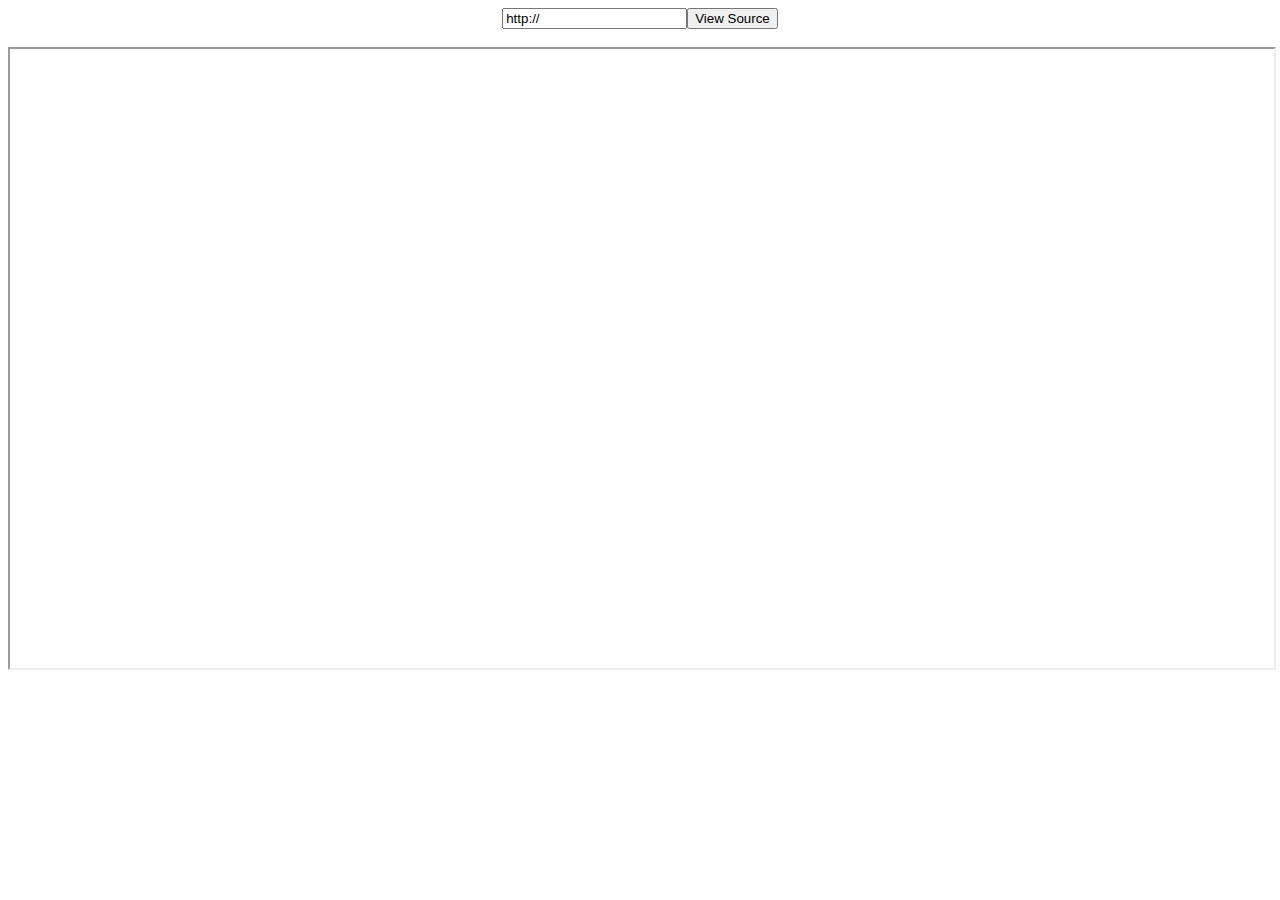
<file: apis/sourceviewerdemo.html>
<html>
<head>
<title>SV Demo</title>
<script type="text/javascript">
function APIURL(){
var url = document.getElementById('url').value
var api = 'http://test.serepo.site88.net/apis/sv.php?url='+url
document.getElementById('iframe').src = api
}
</script>
</head>
<body style="text-align:center">
<input type="text" value="http://" id="url"/><input type="button" value="View Source" onclick="APIURL()"/>
<br/>
<br/>
<iframe src="" style="width:100%; height:70%" id="iframe">
Your browser does not support iframes.
</iframe>
</body>
</html>
</file>
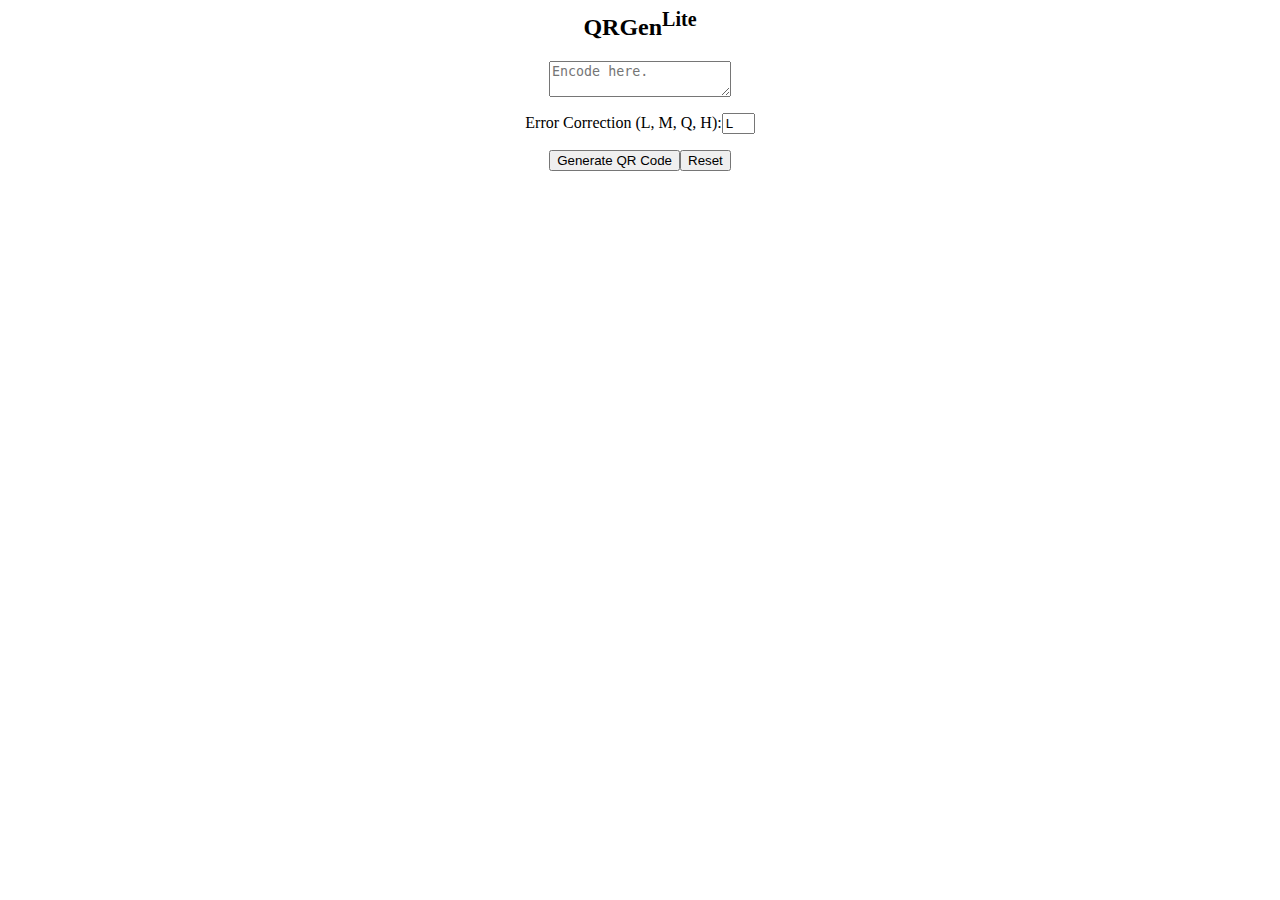
<file: qrgen & qrgenlite/qrgenlite.html>
<html>
<!--
Copyright (c) 2012 SeRepo

Permission is hereby granted, free of charge, to any person obtaining a copy of this software and associated documentation files (the "Software"), to deal in the Software without restriction, including without limitation the rights to use, copy, modify, merge, publish, distribute, sublicense, and/or sell copies of the Software, and to permit persons to whom the Software is furnished to do so, subject to the following conditions:

The above copyright notice and this permission notice shall be included in all copies or substantial portions of the Software.

THE SOFTWARE IS PROVIDED "AS IS", WITHOUT WARRANTY OF ANY KIND, EXPRESS OR IMPLIED, INCLUDING BUT NOT LIMITED TO THE WARRANTIES OF MERCHANTABILITY, FITNESS FOR A PARTICULAR PURPOSE AND NONINFRINGEMENT. IN NO EVENT SHALL THE AUTHORS OR COPYRIGHT HOLDERS BE LIABLE FOR ANY CLAIM, DAMAGES OR OTHER LIABILITY, WHETHER IN AN ACTION OF CONTRACT, TORT OR OTHERWISE, ARISING FROM, OUT OF OR IN CONNECTION WITH THE SOFTWARE OR THE USE OR OTHER DEALINGS IN THE SOFTWARE.
-->
<head>
<title>QRGenLite</title>
<meta name="viewport" content="user-scalable=no, initial-scale=1.0, maximum-scale=1.0"/>
<link rel="apple-touch-icon-precomposed" href="qrgenlite.jpg"/>
</head>
<body style="text-align:center; -webkit-text-size-adjust: none;">
<h2>QRGen<sup>Lite</sup></h2>
<form method="post" action="https://chart.googleapis.com/chart">
<input type="hidden" name="cht" value="qr"/>
<input type="hidden" name="chs" value="150x150"/>
<textarea name="chl" id="text" placeholder="Encode here."></textarea>
<br/>
<p>Error Correction (L, M, Q, H):<input type="text" size="1" name="chld" id="corr" value="L"/></p>
<input type="submit" value="Generate QR Code"/><input type="button" value="Reset" onclick="document.getElementById('text').value = ''; document.getElementById('level').value = 1"/>
</form>
</body>
</html>
</file>
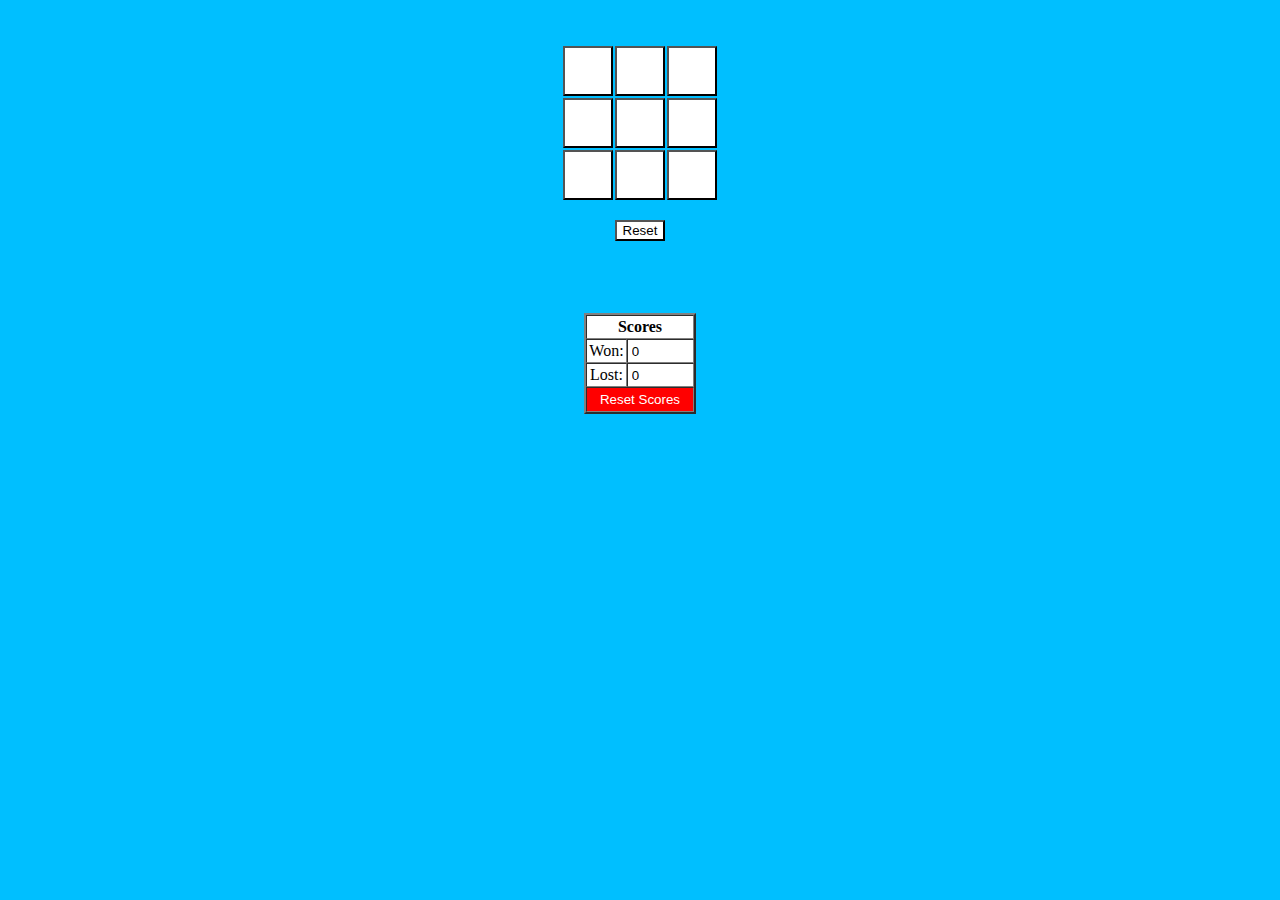
<file: tictactoe/tictac-desktop.html>
<html manifest="tictac-desktop.appcache">
<!--
Copyright (c) 2012 SeRepo

Permission is hereby granted, free of charge, to any person obtaining a copy of this software and associated documentation files (the "Software"), to deal in the Software without restriction, including without limitation the rights to use, copy, modify, merge, publish, distribute, sublicense, and/or sell copies of the Software, and to permit persons to whom the Software is furnished to do so, subject to the following conditions:

The above copyright notice and this permission notice shall be included in all copies or substantial portions of the Software.

THE SOFTWARE IS PROVIDED "AS IS", WITHOUT WARRANTY OF ANY KIND, EXPRESS OR IMPLIED, INCLUDING BUT NOT LIMITED TO THE WARRANTIES OF MERCHANTABILITY, FITNESS FOR A PARTICULAR PURPOSE AND NONINFRINGEMENT. IN NO EVENT SHALL THE AUTHORS OR COPYRIGHT HOLDERS BE LIABLE FOR ANY CLAIM, DAMAGES OR OTHER LIABILITY, WHETHER IN AN ACTION OF CONTRACT, TORT OR OTHERWISE, ARISING FROM, OUT OF OR IN CONNECTION WITH THE SOFTWARE OR THE USE OR OTHER DEALINGS IN THE SOFTWARE.
-->
	<head>
<link REL="SHORTCUT ICON" HREF="favicon.ico"/>
		<script type="text/javascript">
			// Original JavaScript code by Chirp Internet: www.chirp.com.au
			// Please acknowledge use of this code by including this header.
			var today = new Date();
			var expiry = new Date(today.getTime() + 31536000000); // plus 365 days
			var expired = new Date(today.getTime() - 24 * 3600 * 1000); // less 24 hours
			function setCookie(name, value){
				document.cookie=name + "=" + escape(value) + "; path=/; expires=" + expiry.toGMTString();
			}
			function storeValues(form){
				setCookie("win", document.getElementById('win').value);
				setCookie("lose", document.getElementById('lose').value);
				return true;
			}
			function loadCookies(){
				if(win = getCookie("win")) document.getElementById('win').value = win;
				if(lose = getCookie("lose")) document.getElementById('lose').value = lose;
			}
			function deleteCookie(name){
				document.cookie=name + "=null; path=/; expires=" + expired.toGMTString();
			}
			function getCookie(name){
				var re = new RegExp(name + "=([^;]+)");
				var value = re.exec(document.cookie);
				return (value != null) ? unescape(value[1]) : null;
			}
			function onLoadStuff(){
				loadCookies();
				deleteCookie(win);
				deleteCookie(lose);
				storeValues(tic);
				loadCookies();
			}
			function resetScoreStuff(){
				resetScore();
				deleteCookie(win);
				deleteCookie(lose);
				storeValues(tic);
				loadCookies();
			}
			function saveScoreAuto(){
				deleteCookie(win);
				deleteCookie(lose);
				storeValues(tic);
			}
if ("ontouchstart" in document.documentElement)
{
  window.location.href="http://test.serepo.site88.net/tictac-mobile.html"
}
		</script>
		<script type="text/javascript" src="tictac.js"></script>
	</head>
	<body onLoad="onLoadStuff()" style="background-color:deepskyblue">
		<FORM NAME="tic" align="center" style="-webkit-touch-callout: none; -webkit-tap-highlight-color: rgba(0,0,0,0); -webkit-text-size-adjust: none; -webkit-user-select: none;">
			<br/>
			<br/>
			<table border="0" cellpadding="0" align="center">
				<tr>
					<td>
						<INPUT TYPE="button" style="font-size:11pt; -webkit-tap-highlight-color: rgba(0,0,0,0);border-radius: 0; -webkit-border-radius: 0; -webkit-appearance:none; background-color:white" NAME="sqr1" class="tictac" value="     " onClick="if(document.tic.sqr1.value == '     ' && turn == 0 && mode == 1) {document.tic.sqr1.value = ' X '; sqr1T = 1; turn = 1; vari(); check();} else if(document.tic.sqr1.value == '     ' && turn == 1 && mode == 2) {document.tic.sqr1.value = ' X '; sqr1T = 1; turn = 0; vari(); player1Check()} else if(document.tic.sqr1.value == '     ' && turn == 0 && mode == 2) {document.tic.sqr1.value = ' O '; sqr1T = 1; turn = 1; vari(); player1Check()} drawCheck()" />
					</td>
					<td>
						<INPUT TYPE="button" style="font-size:11pt; -webkit-tap-highlight-color: rgba(0,0,0,0);border-radius: 0; -webkit-border-radius: 0; -webkit-appearance:none; background-color:white" NAME="sqr2" class="tictac" value="     " onClick="if(document.tic.sqr2.value == '     ' && turn == 0 && mode == 1) {document.tic.sqr2.value = ' X '; sqr2T = 1; turn = 1; vari(); check();} else if(document.tic.sqr2.value == '     ' && turn == 1 && mode == 2) {document.tic.sqr2.value = ' X '; sqr2T = 1; turn = 0; vari(); player1Check()} else if(document.tic.sqr2.value == '     ' && turn == 0 && mode == 2) {document.tic.sqr2.value = ' O '; sqr2T = 1; turn = 1; vari(); player1Check()} drawCheck()" />
					</td>
					<td>
						<INPUT TYPE="button" style="font-size:11pt; -webkit-tap-highlight-color: rgba(0,0,0,0);border-radius: 0; -webkit-border-radius: 0; -webkit-appearance:none; background-color:white" NAME="sqr3" class="tictac" value="     " onClick="if(document.tic.sqr3.value == '     ' && turn == 0 && mode == 1) {document.tic.sqr3.value = ' X '; sqr3T = 1; turn = 1; vari(); check();} else if(document.tic.sqr3.value == '     ' && turn == 1 && mode == 2) {document.tic.sqr3.value = ' X '; sqr3T = 1; turn = 0; vari(); player1Check()} else if(document.tic.sqr3.value == '     ' && turn == 0 && mode == 2) {document.tic.sqr3.value = ' O '; sqr3T = 1; turn = 1; vari(); player1Check()} drawCheck()" />
					</td>
				</tr>
				<tr>
					<td>
						<INPUT TYPE="button" style="font-size:11pt; -webkit-tap-highlight-color: rgba(0,0,0,0);border-radius: 0; -webkit-border-radius: 0; -webkit-appearance:none; background-color:white" NAME="sqr4" class="tictac" value="     " onClick="if(document.tic.sqr4.value == '     ' && turn == 0 && mode == 1) {document.tic.sqr4.value = ' X '; sqr4T = 1; turn = 1; vari(); check();} else if(document.tic.sqr4.value == '     ' && turn == 1 && mode == 2) {document.tic.sqr4.value = ' X '; sqr4T = 1; turn = 0; vari(); player1Check()} else if(document.tic.sqr4.value == '     ' && turn == 0 && mode == 2) {document.tic.sqr4.value = ' O '; sqr4T = 1; turn = 1; vari(); player1Check()} drawCheck()" />
					</td>
					<td>
						<INPUT TYPE="button" style="font-size:11pt; -webkit-tap-highlight-color: rgba(0,0,0,0);border-radius: 0; -webkit-border-radius: 0; -webkit-appearance:none; background-color:white" NAME="sqr5" class="tictac" value="     " onClick="if(document.tic.sqr5.value == '     ' && turn == 0 && mode == 1) {document.tic.sqr5.value = ' X '; sqr5T = 1; turn = 1; vari(); check();} else if(document.tic.sqr5.value == '     ' && turn == 1 && mode == 2) {document.tic.sqr5.value = ' X '; sqr5T = 1; turn = 0; vari(); player1Check()} else if(document.tic.sqr5.value == '     ' && turn == 0 && mode == 2) {document.tic.sqr5.value = ' O '; sqr5T = 1; turn = 1; vari(); player1Check()} drawCheck()" />
					</td>
					<td>
						<INPUT TYPE="button" style="font-size:11pt; -webkit-tap-highlight-color: rgba(0,0,0,0);border-radius: 0; -webkit-border-radius: 0; -webkit-appearance:none; background-color:white" NAME="sqr6" class="tictac" value="     " onClick="if(document.tic.sqr6.value == '     ' && turn == 0 && mode == 1) {document.tic.sqr6.value = ' X '; sqr6T = 1; turn = 1; vari(); check();} else if(document.tic.sqr6.value == '     ' && turn == 1 && mode == 2) {document.tic.sqr6.value = ' X '; sqr6T = 1; turn = 0; vari(); player1Check()} else if(document.tic.sqr6.value == '     ' && turn == 0 && mode == 2) {document.tic.sqr6.value = ' O '; sqr6T = 1; turn = 1; vari(); player1Check()} drawCheck()" />
					</td>
				</tr>
				<tr>
					<td>
						<INPUT TYPE="button" style="font-size:11pt; -webkit-tap-highlight-color: rgba(0,0,0,0);border-radius: 0; -webkit-border-radius: 0; -webkit-appearance:none; background-color:white" NAME="sqr7" class="tictac" value="     " onClick="if(document.tic.sqr7.value == '     ' && turn == 0 && mode == 1) {document.tic.sqr7.value = ' X '; sqr7T = 1; turn = 1; vari(); check();} else if(document.tic.sqr7.value == '     ' && turn == 1 && mode == 2) {document.tic.sqr7.value = ' X '; sqr7T = 1; turn = 0; vari(); player1Check()} else if(document.tic.sqr7.value == '     ' && turn == 0 && mode == 2) {document.tic.sqr7.value = ' O '; sqr7T = 1; turn = 1; vari(); player1Check()} drawCheck()" />
					</td>
					<td>
						<INPUT TYPE="button" style="font-size:11pt; -webkit-tap-highlight-color: rgba(0,0,0,0);border-radius: 0; -webkit-border-radius: 0; -webkit-appearance:none; background-color:white" NAME="sqr8" class="tictac" value="     " onClick="if(document.tic.sqr8.value == '     ' && turn == 0 && mode == 1) {document.tic.sqr8.value = ' X '; sqr8T = 1; turn = 1; vari(); check();} else if(document.tic.sqr8.value == '     ' && turn == 1 && mode == 2) {document.tic.sqr8.value = ' X '; sqr8T = 1; turn = 0; vari(); player1Check()} else if(document.tic.sqr8.value == '     ' && turn == 0 && mode == 2) {document.tic.sqr8.value = ' O '; sqr8T = 1; turn = 1; vari(); player1Check()} drawCheck()" />
					</td>
					<td>
						<INPUT TYPE="button" style="font-size:11pt; -webkit-tap-highlight-color: rgba(0,0,0,0);border-radius: 0; -webkit-border-radius: 0; -webkit-appearance:none; background-color:white" NAME="sqr9" class="tictac" value="     " onClick="if(document.tic.sqr9.value == '     ' && turn == 0 && mode == 1) {document.tic.sqr9.value = ' X '; sqr9T = 1; turn = 1; vari(); check();} else if(document.tic.sqr9.value == '     ' && turn == 1 && mode == 2) {document.tic.sqr9.value = ' X '; sqr9T = 1; turn = 0; vari(); player1Check()} else if(document.tic.sqr9.value == '     ' && turn == 0 && mode == 2) {document.tic.sqr9.value = ' O '; sqr9T = 1; turn = 1; vari(); player1Check()} drawCheck()" />
					</td>
				</tr>
			</table>
			</br>
            <table border="0" cellpadding="0" cellspacing="0" align="center"><!-- this table is for Internet Explorer (it sucks, doesn't read html properly) -->
				<tr>
					<td>
						<input type="button" name="meh1" style="font-size:10pt; -webkit-tap-highlight-color: rgba(0,0,0,0);-webkit-appearance:none; background-color:white" value="Reset" onClick="resetter()"/>
					</td>
				</tr>
			</table>
			<br/>
			<br/>
			<br/>
			<br/>
			<table border="2" cellspacing="0" cellpadding="2" align="center" style="background-color:white">
				<tr>
					<th colspan="4" align="center">Scores</th>
				</tr>
				<tr>
					<td align="center">
						<p>Won:</p>
					</td>
					<td>
						<input type="text" onClick="" value="0" size="5" id="win" readonly="readonly" style="-webkit-appearance:none; -webkit-tap-highlight-color: rgba(0,0,0,0); border-style:none; -webkit-border-style:none"/>
					</td>
				</tr>
				<tr>
					<td align="center">
						<p>Lost:</p>
					</td>
					<td>
						<input type="text" onClick="" value="0" size="5" id="lose" readonly="readonly" style="-webkit-appearance:none; -webkit-tap-highlight-color: rgba(0,0,0,0); border-style:none; -webkit-border-style:none"/>
					</td>
				</tr>
				<tr>
					<td colspan="3" align="center" name="meh2" style="padding:0px; height:25px"><input type="button" value="Reset Scores" onClick="resetScoreStuff()" style="width:100%; height:100%; -webkit-appearance:none; -webkit-tap-highlight-color: rgba(0,0,0,0); border-style:none; -webkit-border-style:none; border-radius: 0; -webkit-border-radius: 0; background-color:red; color:white"/></td>
				</tr>
			</table>
		</form>
	</body>
</html>
</file>
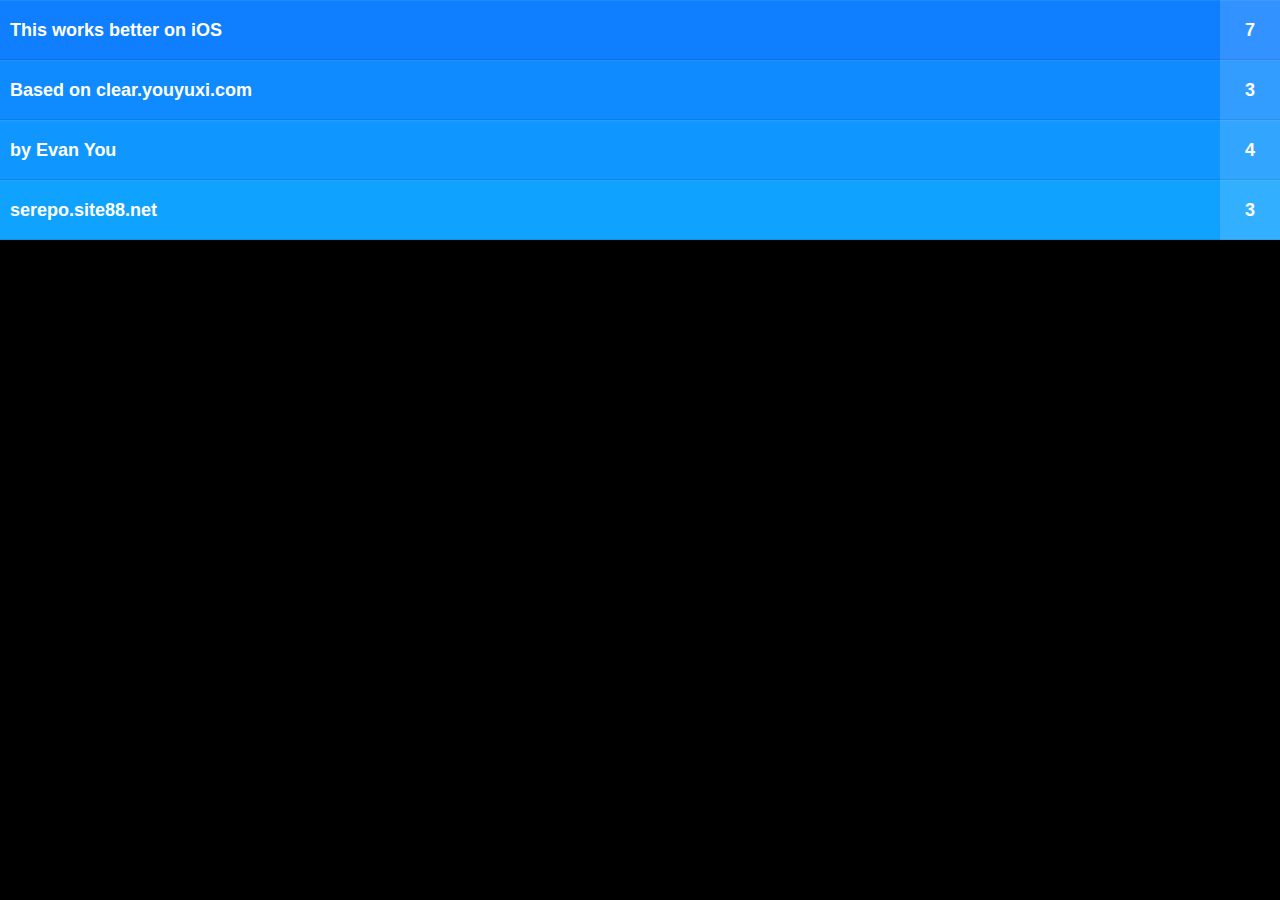
<file: webapps/html5clear/clear.html>
<!DOCTYPE html>
<html>
	<head>
		<title>HTML5 Clear</title>
		<meta http-equiv="Content-Type" content="text/html; charset=UTF-8">
                <link rel="apple-touch-icon-precomposed" href="clear.jpg">
		<meta name="viewport" content="width=device-width, initial-scale=1, maximum-scale=1, user-scalable=no">
		<link rel="stylesheet" href="css/style.css" type="text/css" media="screen">
		<script src="js/zepto.js"></script>
		<script src="js/app.js"></script>
	</head>
	<body>
		<img id="check" src="img/check.png"/>
		<img id="cross" src="img/cross.png"/>
		<div id="wrapper">
		</div>
	</body>
</html>
</file>
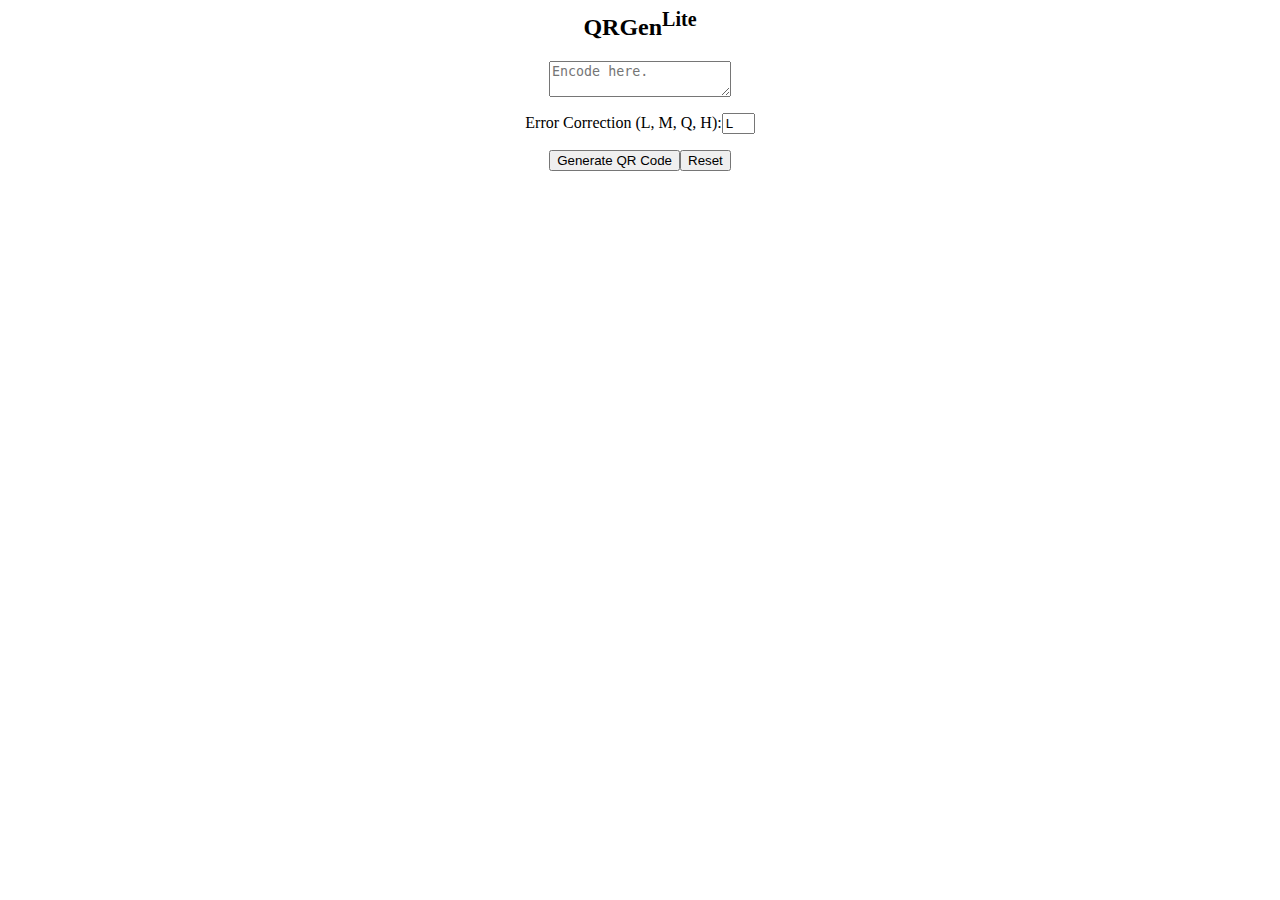
<file: webapps/qrgen & qrgenlite/qrgenlite.html>
<html manifest="qrgen.appcache">
<!--
Copyright (c) 2012 SeRepo

Permission is hereby granted, free of charge, to any person obtaining a copy of this software and associated documentation files (the "Software"), to deal in the Software without restriction, including without limitation the rights to use, copy, modify, merge, publish, distribute, sublicense, and/or sell copies of the Software, and to permit persons to whom the Software is furnished to do so, subject to the following conditions:

The above copyright notice and this permission notice shall be included in all copies or substantial portions of the Software.

THE SOFTWARE IS PROVIDED "AS IS", WITHOUT WARRANTY OF ANY KIND, EXPRESS OR IMPLIED, INCLUDING BUT NOT LIMITED TO THE WARRANTIES OF MERCHANTABILITY, FITNESS FOR A PARTICULAR PURPOSE AND NONINFRINGEMENT. IN NO EVENT SHALL THE AUTHORS OR COPYRIGHT HOLDERS BE LIABLE FOR ANY CLAIM, DAMAGES OR OTHER LIABILITY, WHETHER IN AN ACTION OF CONTRACT, TORT OR OTHERWISE, ARISING FROM, OUT OF OR IN CONNECTION WITH THE SOFTWARE OR THE USE OR OTHER DEALINGS IN THE SOFTWARE.
-->
<head>
<title>QRGenLite</title>
<meta name="description" content="QRGenLite is a lightweight version of QRGen."/>
<meta name="keywords" content="serepo, repo, repository, random, open source, free, qrspace, html, google, google api, google chart, google chart tools, google infographics, infographics, google chart tools infographics, css, javascript, project, js, open, source, jscript, comics, qr, projects, flash projects, flash, weebly, javascript tests, webpage, website, site88, ios, ios web apps, web apps, webapps, site88, seblog, wordpress, blog, git, github, github repo, safari, mobile safari, appcache, cache, htmledit, html editor, lightweight, html snippet, html snippets, html tester" />
<meta name="viewport" content="user-scalable=no, initial-scale=1.0, maximum-scale=1.0"/>
<link rel="apple-touch-icon-precomposed" href="qrgenlite.jpg"/>
<script type="text/javascript">
function checkOnline(){
if (navigator.onLine){
document.getElementById('form').submit();
}
else {
alert('You need an Internet connection to generate QR codes.');
}
}
</script>
</head>
<body style="text-align:center; -webkit-text-size-adjust: none;">
<h2>QRGen<sup>Lite</sup></h2>
<form method="post" action="https://chart.googleapis.com/chart" id="form">
<input type="hidden" name="cht" value="qr"/>
<input type="hidden" name="chs" value="150x150"/>
<textarea name="chl" id="text" placeholder="Encode here."></textarea>
<br/>
<p>Error Correction (L, M, Q, H):<input type="text" size="1" name="chld" id="corr" value="L"/></p>
<input type="button" value="Generate QR Code" onclick="checkOnline()"/><input type="button" value="Reset" onclick="document.getElementById('text').value = ''; document.getElementById('corr').value = 'L'"/>
</form>
</body>
</html>
</file>
<file: webapps/html5clear/css/style.css>
.drag{-webkit-transition:all 0 cubic-bezier(0, 0, 0.2, 1) !important;}
.dragged{z-index:999 !important;box-shadow:0 1px 8px rgba(0, 0, 0, 0.3);-webkit-transition:all 0 cubic-bezier(0, 0, 0.2, 1) !important;}
.slow{-webkit-transition:all 0.35s ease-in-out !important;}
.medium{-webkit-transition:all 0.25s ease-in-out !important;}
.fast{-webkit-transition:all .15s ease !important;}
.bottom{z-index:999 !important;-webkit-transform-origin:50% 0%;-webkit-transform:rotatex(-100deg);opacity:.3;}
.top{z-index:999 !important;-webkit-transform-origin:50% 100%;-webkit-transform:rotatex(85deg);margin-bottom:-60px;position:relative;top:-60px;opacity:.3;}
body{width:100%;padding:0;margin:0;background-color:#000;color:#fff;font-family:"Helvetica Neue",Helvetica,Arial,sans-serif;overflow-x:hidden;}
ul{margin:0;padding:0;list-style-type:none;}
a{color:#fff;text-decoration:none;}
#wrapper{overflow-x:hidden;overflow-y:scroll;}
#check,#cross{display:block;width:55px;height:60px;position:absolute;-webkit-transition:opacity 0 cubic-bezier(0, 0, 0.2, 1),-webkit-transform 0 cubic-bezier(0, 0, 0.2, 1);-webkit-perspective:0;-webkit-backface-visibility:hidden;display:none;}
#check{left:0;}
#cross{right:0;}
#home,#listview{position:absolute;width:100%;height:100%;top:0;left:0;-webkit-transition:-webkit-transform 0.15s ease,opacity 0.15s ease;-webkit-perspective:1000;-webkit-backface-visibility:hidden;}#home li.addmore,#listview li.addmore{line-height:60px;text-align:center;font-weight:bold;font-size:18px;color:#ccc;z-index:0;margin-bottom:-60px;}
#home{z-index:2;}
#listview{z-index:1;}
.list,.todo{height:60px;-webkit-user-select:none;-webkit-transition:all .1s ease;-webkit-perspective:0;-webkit-backface-visibility:hidden;position:relative;}.list .inner,.todo .inner{height:58px;padding:0 10px;font-size:18px;font-weight:bold;line-height:58px;border-top:1px solid rgba(255, 255, 255, 0.07);border-bottom:1px solid rgba(0, 0, 0, 0.1);position:relative;}
.list .name,.todo .name{display:inline-block;position:relative;}.list .name span,.todo .name span{position:absolute;z-index:2;display:block;width:100%;height:2px;background-color:#fff;left:0;top:52%;-webkit-user-select:none;-webkit-perspective:0;-webkit-backface-visibility:hidden;-webkit-transform-origin:0%;-webkit-transition:-webkit-transform 0 cubic-bezier(0, 0, 0.2, 1);-webkit-transform:scalex(0);}
.list input[type="text"],.todo input[type="text"]{border:none;background:transparent;color:#fff;font-size:18px;font-weight:bold;padding:0;margin:0;position:relative;left:-1px;}
.list{background-color:#0086F3;}.list .count{position:absolute;right:0;top:-1px;width:60px;height:60px;text-align:center;line-height:60px;background-color:rgba(255, 255, 255, 0.15);}
.list.empty{color:rgba(255, 255, 255, 0.5);}
.todo{background-color:#f5001d;}.todo.green{background-color:#00AA33 !important;}
.todo.done{background-color:#252525 !important;color:#434343;}.todo.done .name span{-webkit-transform:scalex(1) !important;background-color:#434343 !important;}
.todo.done a{color:#434343 !important;}
</file>
